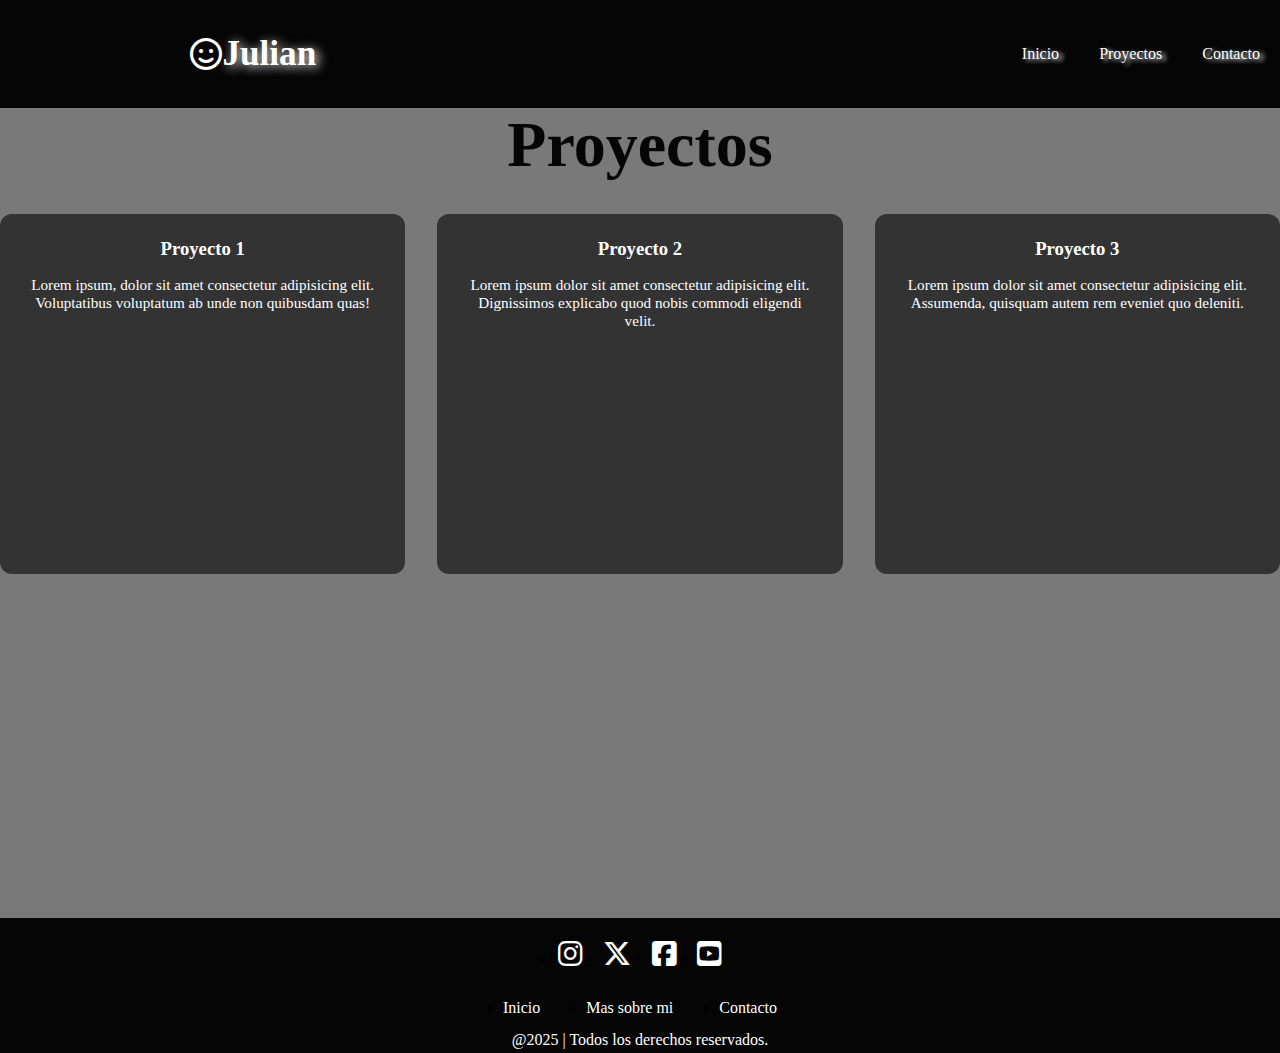
<file: pagina1.html>
<!DOCTYPE html>
<html lang="en">
<head>
    <meta charset="UTF-8">
    <meta name="viewport" content="width=device-width, initial-scale=1.0">
    <title>Proyectos</title>
    <link rel="stylesheet" href="Css/nav.css">
    <link rel="stylesheet" href="Css/estilosGral.css">
    <link rel="stylesheet" href="Css/footer.css">
    <link rel="stylesheet" href="Css/pagina1.css">
    <link rel="stylesheet" href="https://cdnjs.cloudflare.com/ajax/libs/font-awesome/6.7.2/css/all.min.css">
</head>
<body>
    <header></header>
    <main>
        <section class="contenido1">
            <h2 class="titulo-proyecto">Proyectos</h2>
            <div class="contenedor-proyecto">
              <article class="proyecto">
                <h3>Proyecto 1</h3>
                <p>Lorem ipsum, dolor sit amet consectetur adipisicing elit. Voluptatibus voluptatum ab unde non quibusdam quas!</p>
              </article>
              <article class="proyecto">
                <h3>Proyecto 2</h3>
                <p>
                  Lorem ipsum dolor sit amet consectetur adipisicing elit. Dignissimos explicabo quod nobis commodi eligendi velit.
                </p>
              </article>
              <article class="proyecto">
                <h3>Proyecto 3</h3>
                <p>Lorem ipsum dolor sit amet consectetur adipisicing elit. Assumenda, quisquam autem rem eveniet quo deleniti.</p>
              </article>
            </div>
          </section>
    </main>
    <footer></footer>
    <script src="Js/javas.js"></script>
    <script src="Js/modulos.js"></script>
</body>
</html>
</file>
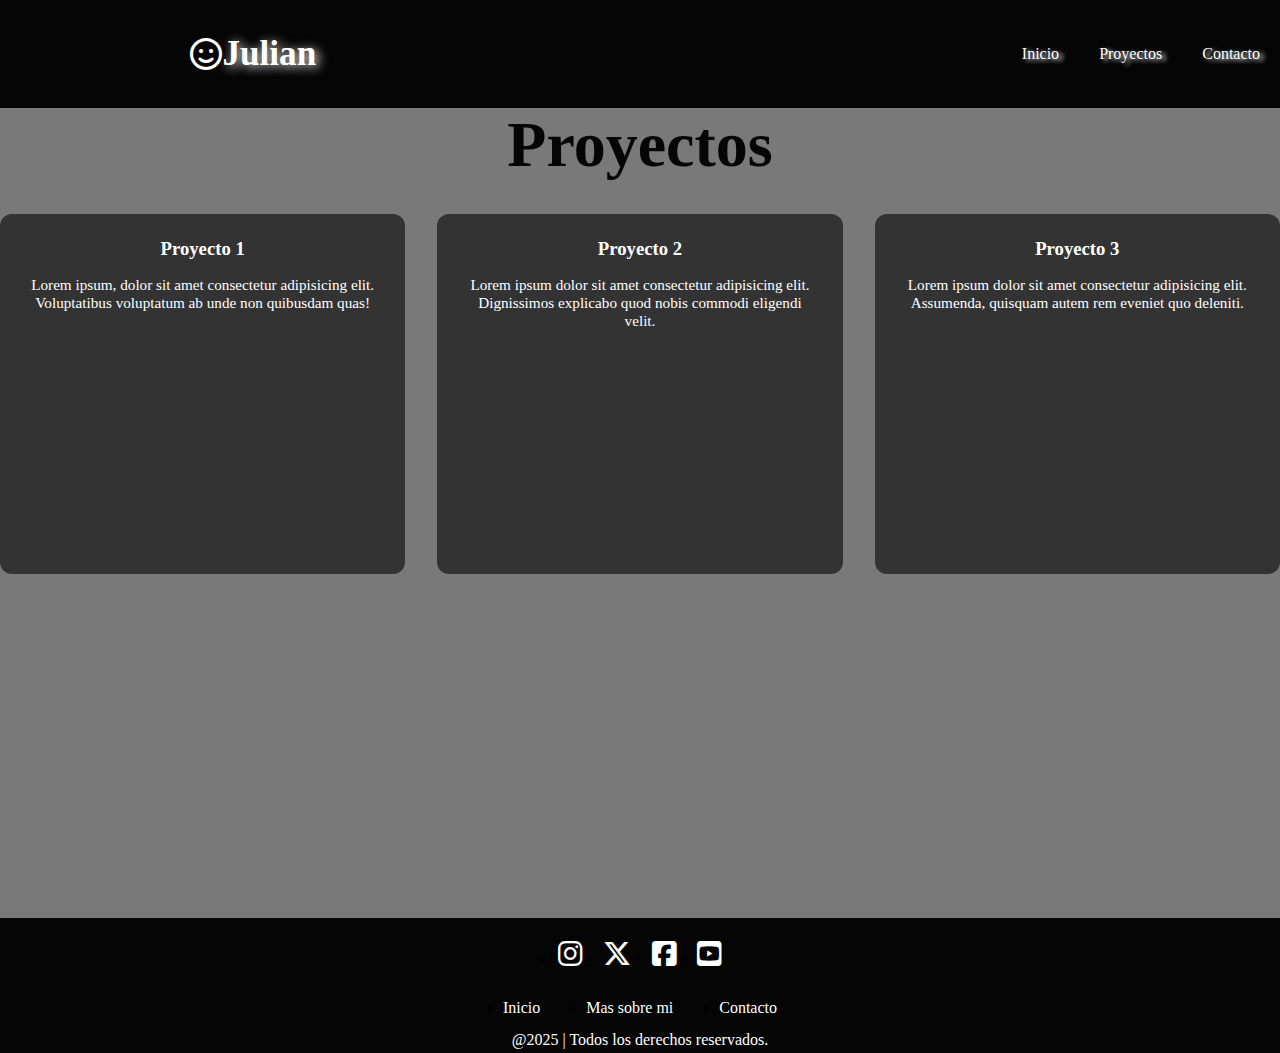
<file: proyectos.html>
<!DOCTYPE html>
<html lang="en">
<head>
    <meta charset="UTF-8">
    <meta name="viewport" content="width=device-width, initial-scale=1.0">
    <title>Proyectos</title>
    <link rel="icon" href="Image/icono jc.ico" type="image/x-icon">
    <link rel="stylesheet" href="Css/nav.css">
    <link rel="stylesheet" href="Css/estilosGral.css">
    <link rel="stylesheet" href="Css/footer.css">
    <link rel="stylesheet" href="Css/proyectos.css">
    <link rel="stylesheet" href="https://cdnjs.cloudflare.com/ajax/libs/font-awesome/6.7.2/css/all.min.css">
</head>
<body>
    <header></header>
    <main>
        <section class="contenido1">
            <h2 class="titulo-proyecto">Proyectos</h2>
            <div class="contenedor-proyecto">
              <article class="proyecto">
                <h3>Proyecto 1</h3>
                <p>Lorem ipsum, dolor sit amet consectetur adipisicing elit. Voluptatibus voluptatum ab unde non quibusdam quas!</p>
              </article>
              <article class="proyecto">
                <h3>Proyecto 2</h3>
                <p>
                  Lorem ipsum dolor sit amet consectetur adipisicing elit. Dignissimos explicabo quod nobis commodi eligendi velit.
                </p>
              </article>
              <article class="proyecto">
                <h3>Proyecto 3</h3>
                <p>Lorem ipsum dolor sit amet consectetur adipisicing elit. Assumenda, quisquam autem rem eveniet quo deleniti.</p>
              </article>
            </div>
          </section>
    </main>
    <footer></footer>
    <script src="Js/javas.js"></script>
    <script src="Js/modulos.js"></script>
</body>
</html>
</file>
<file: Css/nav.css>
main {
    margin-top: 12vh; 
}
header{
    width: 100%;
    position: fixed;
    top: 0;
    right: 0;
    left: 0;
    background-color:var(--color-primario);
    display: flex;
    justify-content: space-between;
    align-items: center;
    z-index: 1000;
}
.menu ul{
    list-style: none;
    padding: 0;
    display: flex;
}
header .menu ul li{
    float: left;
    position: relative;
}
header .menu ul li a{
    display: block;
    padding: 20px;
    color:white;
    text-shadow: 4px 2px 4px #f3f3f3;
    text-decoration: none;
}
header .menu ul li a:hover{
    cursor: pointer;
    background: var(--color-secundario);
    
}

#boton-menu, header label{
    display: none;
    cursor: pointer;
}

img{
    width: 100%;
}
.menu {
    width: 100%;
    height: 12vh;
    display: flex;
    justify-content: space-between;
    align-items: center;
    transition: all 0.5s;
}
#titulo{
    color: var(--color-terciario);
    width: 20%;
    display: flex;
    justify-content: center;
    align-items: center;
    margin-left: 10rem;
}
#titulo i{
    font-size: 2em;
}
#titulo h2{
    font-size: 2.2em;
    text-shadow: 3px 1.5px 11px var(--color-terciario);
}
@media (max-width:762px){
    header label{
        display: initial;
        width: 35px;
        height: 35px;
        margin-right: 2%;
    }
    header{
        height: 80px;
    }
    header .menu{
        position: absolute;
        top: 100%;
        left: 0;
        right: 0;
        height: 70px;
        background-color: var(--color-primario);
        display: none;
    }
    header .menu ul li{
        width: 100%;
        display: flex;
        justify-content: center;
        align-items: center;
    }
    header.menu ul li a{
        padding:8px 30px 8px 10%;
    }
    #boton-menu:checked ~ .menu{
        display: block;
    }
    #titulo{
        margin-left: 2%;
    }
    
}
</file>
<file: Css/estilosGral.css>
*{
    margin: 0;
    padding: 0;
    box-sizing: border-box;
    outline: none;
    border: none;
}
@import url('https://fonts.googleapis.com/css2?family=PT+Serif:ital,wght@0,400;0,700;1,400;1,700&family=Special+Gothic&display=swap');

body{
    font-family: "PT Serif", serif;
}
:root{
    --color-primario:rgb(5, 5, 5);
    --color-secundario: rgb(51, 51, 51);
    --color-terciario: rgb(255, 255, 255);
}
main{
    height: 90vh;
    width: 100%;
    background-color: rgb(121, 121, 121);
}
</file>
<file: Css/footer.css>
footer{
    width: 100%;
    height: 15vh;
    display: flex;
    justify-content: center;
    align-items: center;
    flex-direction: column;
    background-color: var(--color-primario);
}
footer a{
    text-decoration: none;
    color: var(--color-terciario);
    transition: 0.2s;
    display: inline-block;
}
footer a:hover{
    transform: scale(1.1);
    color: var(--color-secundario);
}
.redes{
    width: 185px; 
    max-width: 30%; 
    height:7vh;
    display: flex;
    justify-content: space-around;
    align-items: center;
}
.redes i{
    font-size: 28px;
}
.menufooter{
    width: 320px; 
    max-width: 60%; 
    height: 5vh;
    display: flex;
    justify-content: space-around;
    align-items: center;
}
footer p{
    color: var(--color-terciario);
}
</file>
<file: Css/pagina1.css>
.contenido1 {
    text-align: center;
  }
  
  .titulo-proyecto{
    font-size: 4rem;
    margin-bottom: 2rem;
    color: var(--color-primario);
  }
  
  .contenedor-proyecto {
    display: grid;
    grid-template-columns: repeat(auto-fit, minmax(250px, 1fr));
    gap: 2rem;
  }
  
  .proyecto {
    height: 40vh;
    background-color: var(--color-secundario);
    color: var(--color-terciario);
    padding: 1.5rem;
    border-radius: 12px;
    transition: transform 0.3s ease, background-color 0.3s ease;
  }
  
  .proyecto:hover {
    transform: translateY(-5px);
    background-color: #6b6b6b;
  }
  
  .proyecto h3 {
    margin-bottom: 1rem;
  }
  
  .proyecto p {
    font-size: 0.95rem;
  }
  @media (max-width: 768px){
    .contenedor-proyecto{
      display: flex;
      justify-content: center;
      align-items: center;
      flex-direction: column;
      overflow-x: hidden;
      overflow-y: auto;
      max-height: 70vh;
    }
    .proyecto{
      width: 40%;
    }
  }
</file>
<file: Css/proyectos.css>
.contenido1 {
    text-align: center;
  }
  
  .titulo-proyecto{
    font-size: 4rem;
    margin-bottom: 2rem;
    color: var(--color-primario);
  }
  
  .contenedor-proyecto {
    display: grid;
    grid-template-columns: repeat(auto-fit, minmax(250px, 1fr));
    gap: 2rem;
  }
  
  .proyecto {
    height: 40vh;
    background-color: var(--color-secundario);
    color: var(--color-terciario);
    padding: 1.5rem;
    border-radius: 12px;
    transition: transform 0.3s ease, background-color 0.3s ease;
  }
  
  .proyecto:hover {
    transform: translateY(-5px);
    background-color: #6b6b6b;
  }
  
  .proyecto h3 {
    margin-bottom: 1rem;
  }
  
  .proyecto p {
    font-size: 0.95rem;
  }
  @media (max-width: 768px){
    .contenedor-proyecto{
      display: flex;
      align-items: center;
      flex-direction: column;
      max-height: 70vh;
      overflow-y: auto;
    }
    .proyecto{
      width: 40%;
    }
    main{
      margin-top: 8vh;
      padding-bottom: 15vh;
    }
    body{
      overflow-y: auto;
    }
  }
  @media (max-width: 550px) {
    main {
      padding-top: 70px;
      padding-bottom: 60px;
    }
  
    .proyecto {
      height: auto;
    }
  }
</file>
